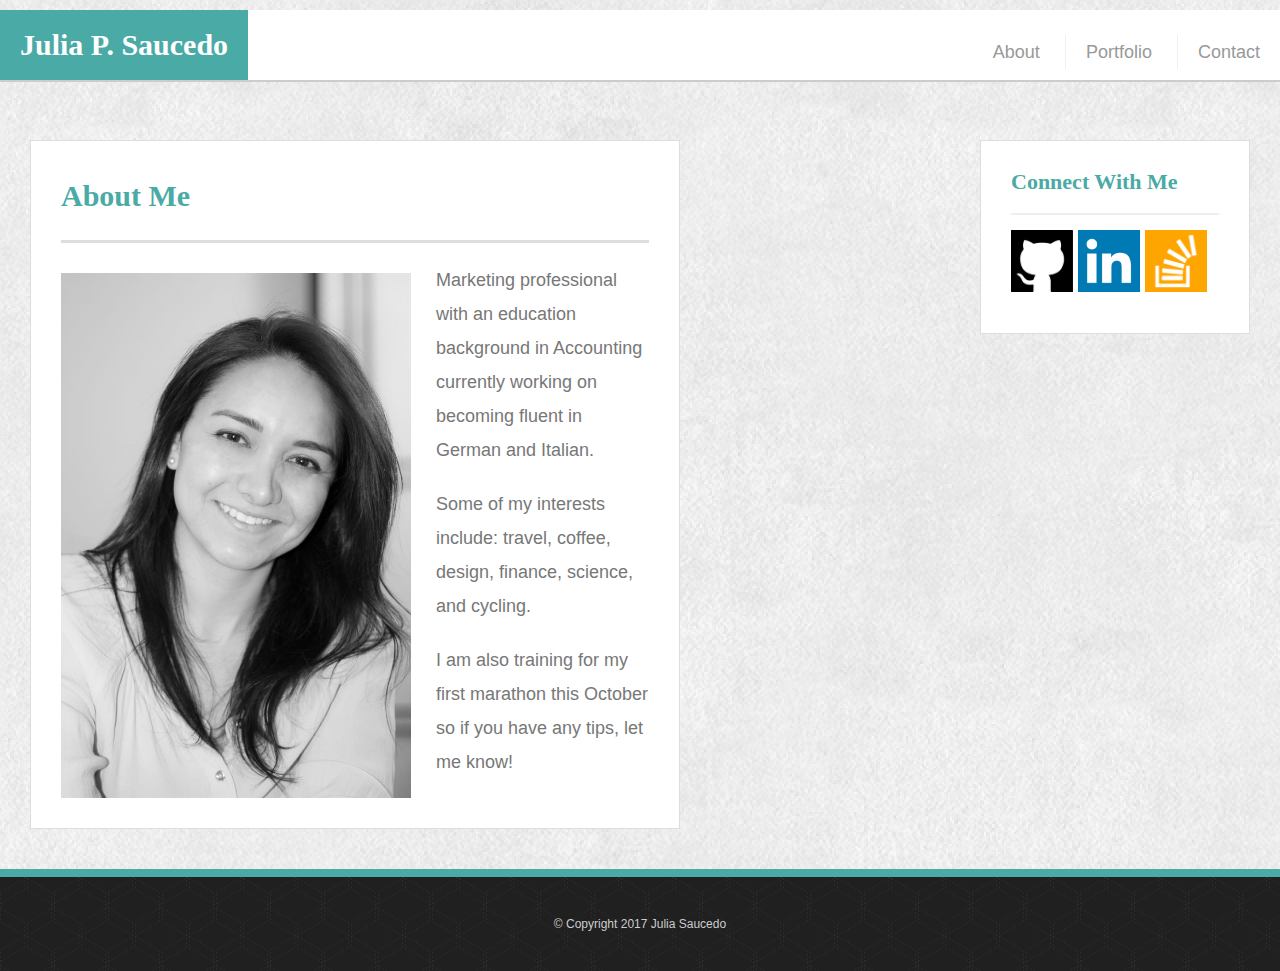
<file: index.html>
<!DOCTYPE html>
<html>

<head>
	<title>About | J.Saucedo</title>
	<link rel="stylesheet" type="text/css" href="assets/css/reset.css">
	<link rel="stylesheet" type="text/css" href="assets/css/style.css">
	<!-- <meta name="viewport" content="width=device-width, initial-scale=1.0"> -->
</head>

<body>


	<header class="topline">
	<div class="container">
		<a href="index.html" class="logo">Julia P. Saucedo</a>
		<nav>
			<a href="index.html">About</a>
			<a href="Portfolio.html" class="left-border">Portfolio</a>
			<a href="Contact.html" class="left-border">Contact</a>
		</nav>
	</div>
	</header>
	
	<div class="main-container" class="container">
		<section class="main-section">
				<h1>About Me</h1>
				<img src="assets/images/JS-image.jpg" class="auth-image" alt="Julia Saucedo">
				<p>Marketing professional with an education background in Accounting currently working on becoming fluent in German and Italian.</p>
				<p>Some of my interests include: travel, coffee, design, finance, science, and cycling.</p>
				<p>I am also training for my first marathon this October so if you have any tips, let me know!</p>
		</section>

		<section class="sidebar"> 
				<h2>Connect With Me</h2>

				<a href="https://github.com/JPSauSara">
					<img src="assets/images/github.png" class="social" alt="GitHub" /></a>

				<a href="https://www.linkedin.com/in/juliasaucedo/">
					<img src="assets/images/linkedin.png" class="social" alt="LinkedIn"></a>

				<a href="http://stackoverflow.com/users/7477244/j-saucedo">
					<img src="assets/images/stacko.png" class="social" alt="Stack Overflow"></a>
		</section>
	</div>

	
	<footer> 
		<div class="container">
			© Copyright 2017 Julia Saucedo
		</div>
	</footer>

</body>

</html>
</file>
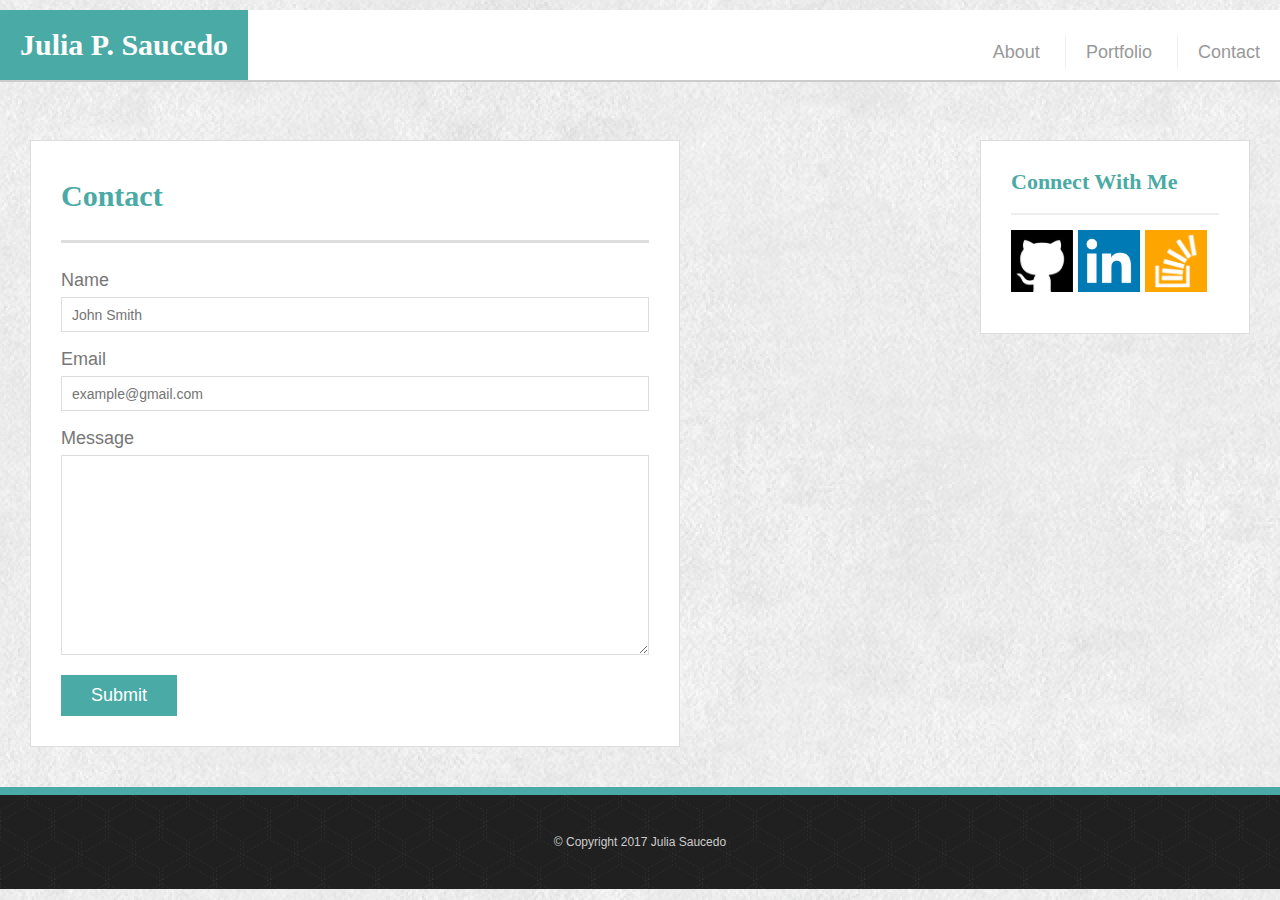
<file: contact.html>
<!DOCTYPE html>
<html>

<head>
	<title>Contact | J.Saucedo</title>
	<link rel="stylesheet" type="text/css" href="assets/css/reset.css">
	<link rel="stylesheet" type="text/css" href="assets/css/style.css">
	<meta name="viewport" content="width=device-width, initial-scale=1.0">
</head>

<body>

	<header class="topline">
		<div class="container">
		<a href="index.html" class="logo">Julia P. Saucedo</a>
		<nav>
			<a href="index.html">About</a>
			<a href="Portfolio.html" class="left-border">Portfolio</a>
			<a href="Contact.html" class="left-border">Contact</a>
		</nav>
		</div>
	</header>
	
	
	<div class="main-container" class="container">
		<section class="main-section">
			<h1>Contact</h1>

			<form id="contact-form">
				<ul>
					<li>
						<label for="name">Name</label>
						<input type="text" id="name" name="name" placeholder="John Smith" required="required">
					</li>
		
					<li>
					<label for="email">Email</label>
					<input type="text" id="email" name="email" placeholder="example@gmail.com" required="required">
					</li>
					<li>
					<lable for="message">Message</lable>
					<textarea name="message" required="required"></textarea>
					</li>
				</ul>	
				<input type="submit" value="Submit">
				</form>
		</section>
	
		<section class="sidebar"> 
				<h2>Connect With Me</h2>

				<a href="https://github.com/JPSauSara">
					<img src="assets/images/github.png" class="social" alt="GitHub" /></a>

				<a href="https://www.linkedin.com/in/juliasaucedo/">
					<img src="assets/images/linkedin.png" class="social" alt="LinkedIn"></a>

				<a href="http://stackoverflow.com/users/7477244/j-saucedo">
					<img src="assets/images/stacko.png" class="social" alt="Stack Overflow"></a>
		</section>
	</div>

	<footer> 
		<div class="container">
			© Copyright 2017 Julia Saucedo
		</div>
	</footer>

</body>

</html>
</file>
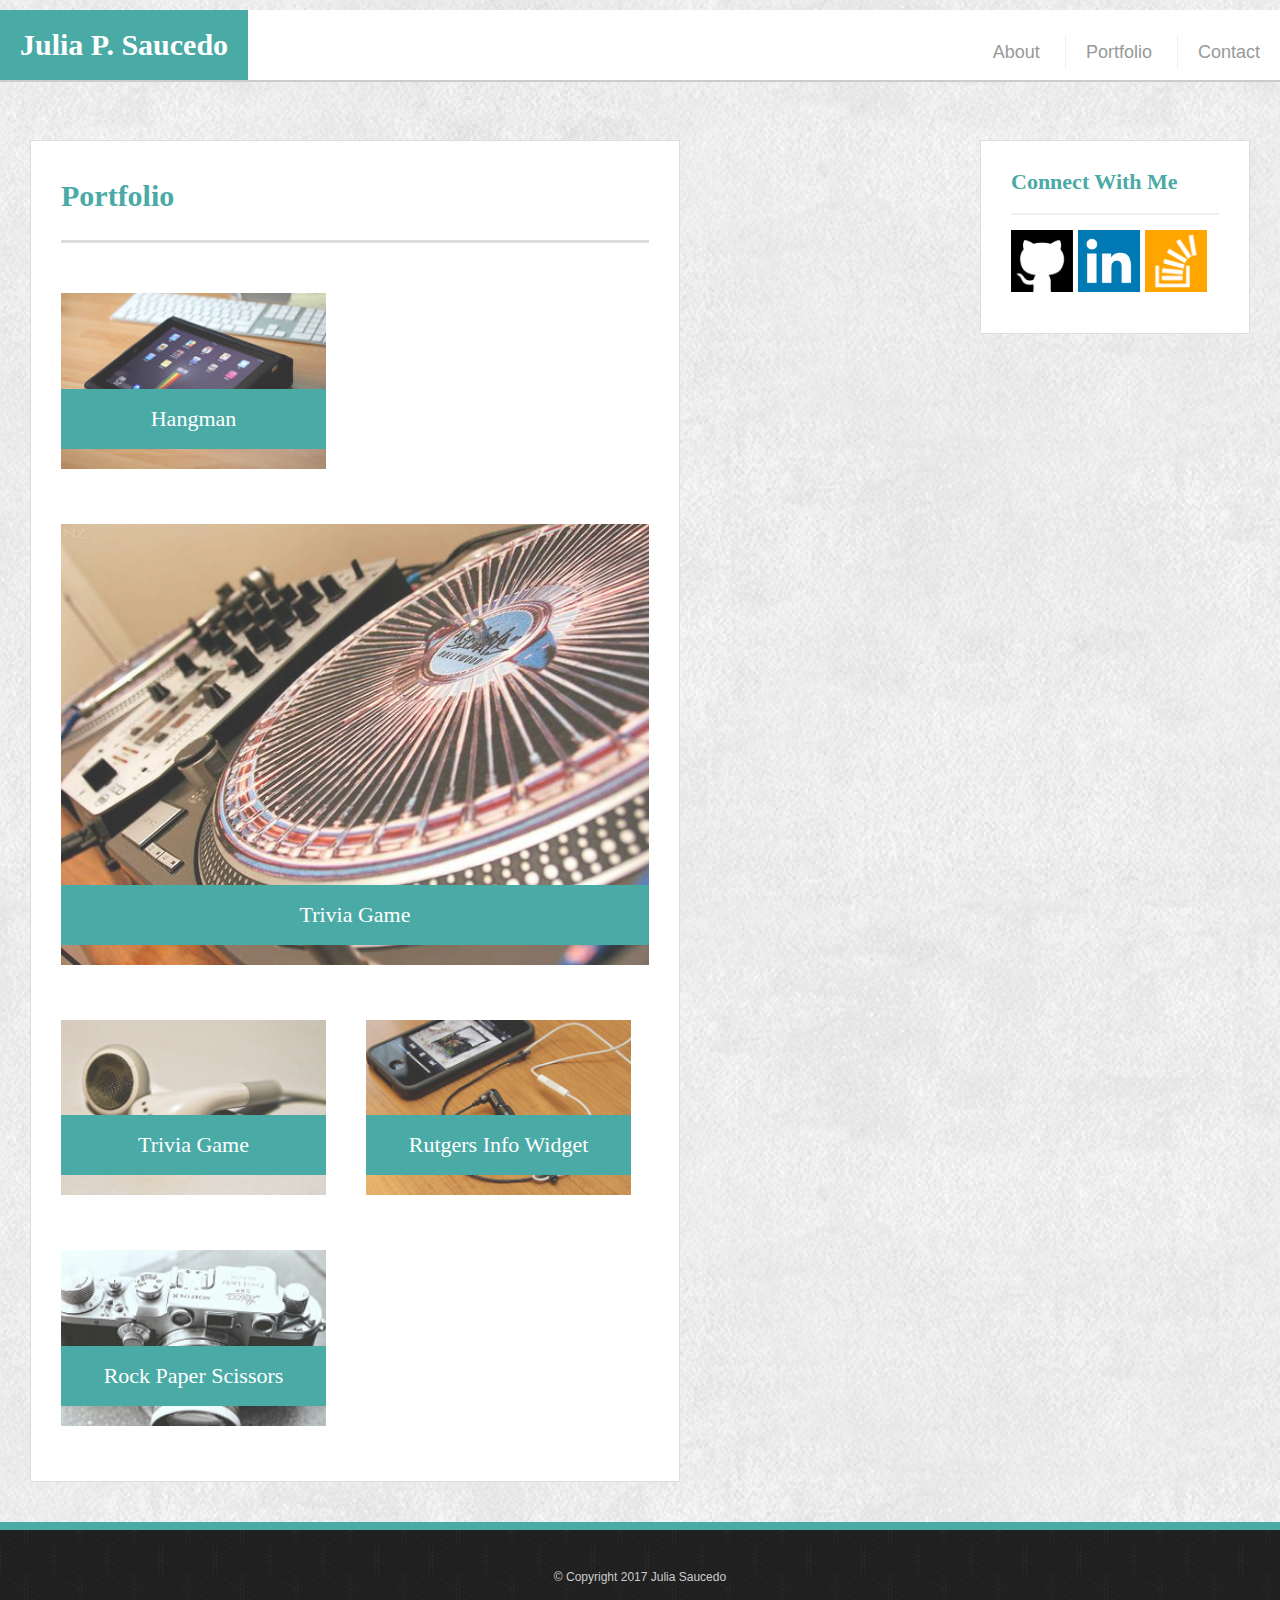
<file: portfolio.html>
<!DOCTYPE html>
<html>

<head>
	<title>Portfolio | J.Saucedo</title>
	<link rel="stylesheet" type="text/css" href="assets/css/reset.css">
	<link rel="stylesheet" type="text/css" href="assets/css/style.css">
	<meta name="viewport" content="width=device-width, initial-scale=1.0">
</head>

<body>

	<header class="topline">
		<div class="container">
		<a href="index.html" class="logo">Julia P. Saucedo</a>
		<nav>
			<a href="index.html">About</a>
			<a href="Portfolio.html" class="left-border">Portfolio</a>
			<a href="Contact.html" class="left-border">Contact</a>
		</nav>
		</div>
	</header>
	

	<div class="main-container" class="container">
		<section class="main-section">
			<h1>Portfolio</h1>

			<div class="work">
				<a href="#">
				<img src="assets/images/Hangman.jpg" class="auth-image" alt="Hangman"></a>
				<h3>Hangman</h3>
			</div>

			<div class="work">
				<a href="#">
				<img src="assets/images/RPG-Game.jpg" class="auth-image" alt="RPG Game"></a>
				<h3>Trivia Game</h3>
			</div>

			<div class="work">
				<a href="#">
				<img src="assets/images/Trivia-Game.jpg" class="auth-image" alt="Trivia Game"></a>
				<h3>Trivia Game</h3>
			</div>

			<div class="work">
				<a href="#">
				<img src="assets/images/Rutgers-info-widget.jpg" class="auth-image" alt="Rutgers Info Widget"></a>
				<h3>Rutgers Info Widget</h3>
			</div>

			<div class="work">
				<a href="#">
				<img src="assets/images/Rock-Paper.jpg" class="auth-image" alt="Rock Paper Scissors"></a>
				<h3>Rock Paper Scissors</h3>
			</div>

		</section>

		<section class="sidebar"> 
				<h2>Connect With Me</h2>

				<a href="https://github.com/JPSauSara">
					<img src="assets/images/github.png" class="social" alt="GitHub" /></a>

				<a href="https://www.linkedin.com/in/juliasaucedo/">
					<img src="assets/images/linkedin.png" class="social" alt="LinkedIn"></a>

				<a href="http://stackoverflow.com/users/7477244/j-saucedo">
					<img src="assets/images/stacko.png" class="social" alt="Stack Overflow"></a>
		</section>
	</div>

	<footer> 
		<div class="container">
			© Copyright 2017 Julia Saucedo
		</div>
	</footer>

</body>

</html>
</file>
<file: assets/css/style.css>
body {
	font-family: 'Arial', 'Helvetica Neue', Helvetica, sans-serif;
	font-size: 18px;
	color: #777;
	line-height: 34px;
	background: url("../images/extra-clean-paper.png");
}

*{
box-sizing: border-box;
}

.container {
	clear: both;
	width: 960px;
	width: 100%;
	margin:0 auto;
	}

h1, 
h2, 
h3, 
p {
	margin-bottom: 20px;
}

p:last-child {
	margin-bottom: 0
}

h1, 
h2 
 {
	font-family: 'Georgia', Times, Times New Roman, serif;
	color: #4aaaa5;
	font-weight: 700;
}

h1 {
	padding-bottom: 20px;
	font-size: 30px;
	line-height: 49px;
	border-bottom: 3px solid #dddddd
}

h2,
h3 {
	font-size: 22px;
}

.topline {
	position: absolute;
	z-index: 99;
	margin: 0 0 30px;
	margin-top: 0;
	margin-right: 0;
	margin-bottom: 30px;
	margin-left: 0;
	overflow: auto;
	width: 100%;
	color: #fff;
	background: #fff;
	border-bottom: 2px solid #ccc;
}

.logo {
	max-width: 300px;
	padding: 0 20px;
	height: 70px;
	float: left;  
	font-family: 'Georgia', Times, Times New Roman, serif;
	color: #fff;
	text-align: center;
	font-weight: 700;
	font-size: 30px;
	line-height: 70px;
	background-color: #4aaaa5; 
	text-decoration: none;
}

nav {
	float: right;
	margin-top: 25px;
}
nav a {
	display: inline-block;
	/*margin-left: 15px;*/
	padding-left: 15px;
	padding: 0 20px;
	color: #999;
	text-decoration: none;
	/*line-height: 18px;*/
	border-left: 1px solid #efefef;
}

nav a:first-child {
	border-left: 0 none;
}

footer {
	padding: 30px 0;
	clear: both;
	color: #ccc;
	font-size: 12px;
	text-align: center;
	background: url("../images/use_your_illusion.png");
	border-top: 8px solid #4aaaa5;
}

.sidebar {
	background: #ffffff;
	padding: 30px;
	width: 100%;
	max-width: 270px;
	float: right;
	margin-bottom: 20px;
	border: 1px solid #dddddd;
}

.sidebar h2 {
	padding-bottom: 20px;
	margin-bottom: 15px;
	line-height: 22px;
	border-bottom: 2px solid #eeeeee;
	font-size: 22px;
}

.auth-image {
	width: 350px;
	height: auto;
	margin-top: 10px;
	margin-right: 25px;
	float: left;

}
.social {
	width: 62px;
	height: 62px;
	/*margin-top: 8px;
	margin-right: 5px;*/
}

/*.social:last-child {
	margin-right: 0;
}*/

.main-container {
	padding-top: 130px;
	margin: 10px 30px;
	clear: both;
}

.main-section {
	background: #ffffff;
	padding: 30px;
	margin-top: 0;
	margin-right: 0;
	margin-bottom: 40px;
	margin-left: 0;
	width: 100%;
	max-width: 650px;
	float: left;
	border: 1px solid #dddddd;

}

/*contact form*/

#contact-form ul {
	margin-bottom: 20px;
}

#contact-form li {
	margin-bottom: 10px;
}

label, 
input[type=text], 
textarea {
	width: 100%;
	display: block;
}

input[type=text],
textarea {
	height: 35px;
	padding-top: 0px;
	padding-bottom: 0px;
	padding-left: 10px;
	padding-right: 10;
	font-size: 14px;
	border: 1px solid #dddddd;
}

textarea {
	height: 200px;

}

input[type=submit] {
	padding-top: 10px;
	padding-bottom: 10px;
	padding-right: 30px;
	padding-left: 30px;
	background: #4aaaa5;
	color: #ffffff;
	font-size: 18px;
	cursor: pointer;
	border: 0 none; 
}

/*portfolio page*/

.work {
	overflow: auto;
	position: relative;
	float: left;
	margin: 20px 0 25px;
	/*margin-right: 0;
	margin-left: 0;
	margin-top: 20px;
	margin-bottom: 25px;*/
}

.work:nth-child(even) {
	margin-right: 40px; 
}

.work img {
	width: 100%;
	border: 0 none;
	opacity: .8;
}

.work h3 {
	border-bottom: 0;
	background: #4aaaa5;
	color: #fff;
	text-align: center;
	position: absolute;
	bottom: 20px;
	margin-bottom: 0px;
	padding: 15px;
	width: 100%;
	font-family: 'Georgia', Times, Times New Roman, serif;
	font-weight: 300;
	line-height: 30px;
	background-color: #4aaaa5;
	/*text-decoration: none;*/
	/*border-bottom: 2px solid #eeeeee;*/
}



/*width at 980px and below*/
@media only screen and (min-width: 769px) and (max-width: 980px) {
  
  .topline {
		padding-left: 85px;
		padding-right: 85px;
		margin:0 auto;
		top:0;
	}

	.main-section{
		max-width: 400px;
		overflow: auto;
		margin-left: 55px;
		border:none;
	}

	.auth-image {
		max-width: 340px;
		/*max-width: 100%;*/
		margin: 0 auto;
		}

	.sidebar {
		border:none;
		margin-right: 55px;
   	}
   	/*.work {
		clear: both;
		max-width: 300px;
   	}*/	
}

/*width at 768px and below*/
@media only screen and (min-width: 641px) and (max-width: 768px) {

	.logo {
		padding: 0 20px;
		margin: 0 60px;
	}

	nav {
		margin: 0 20px;
	}

	.auth-image {
		/*width: 200px;*/
		/*float: left;*/
		}

	.topline {
		/*padding-left: 85px;
		padding-right: 85px;
		top: 0;*/
	}
	.sidebar {
		/*clear: both;*/
		/*max-width: 100%;*/
   	}
   	.work {
   		left: 45px;
   	}

}
/*width at 640px and below
/*make position of header static*/
@media only screen and (min-width: 640px) {
	.topline{
		visibility: none;
	}

	a .logo {
		max-width: 640px;
		margin: 0 auto;
	}

	}

}
</file>
